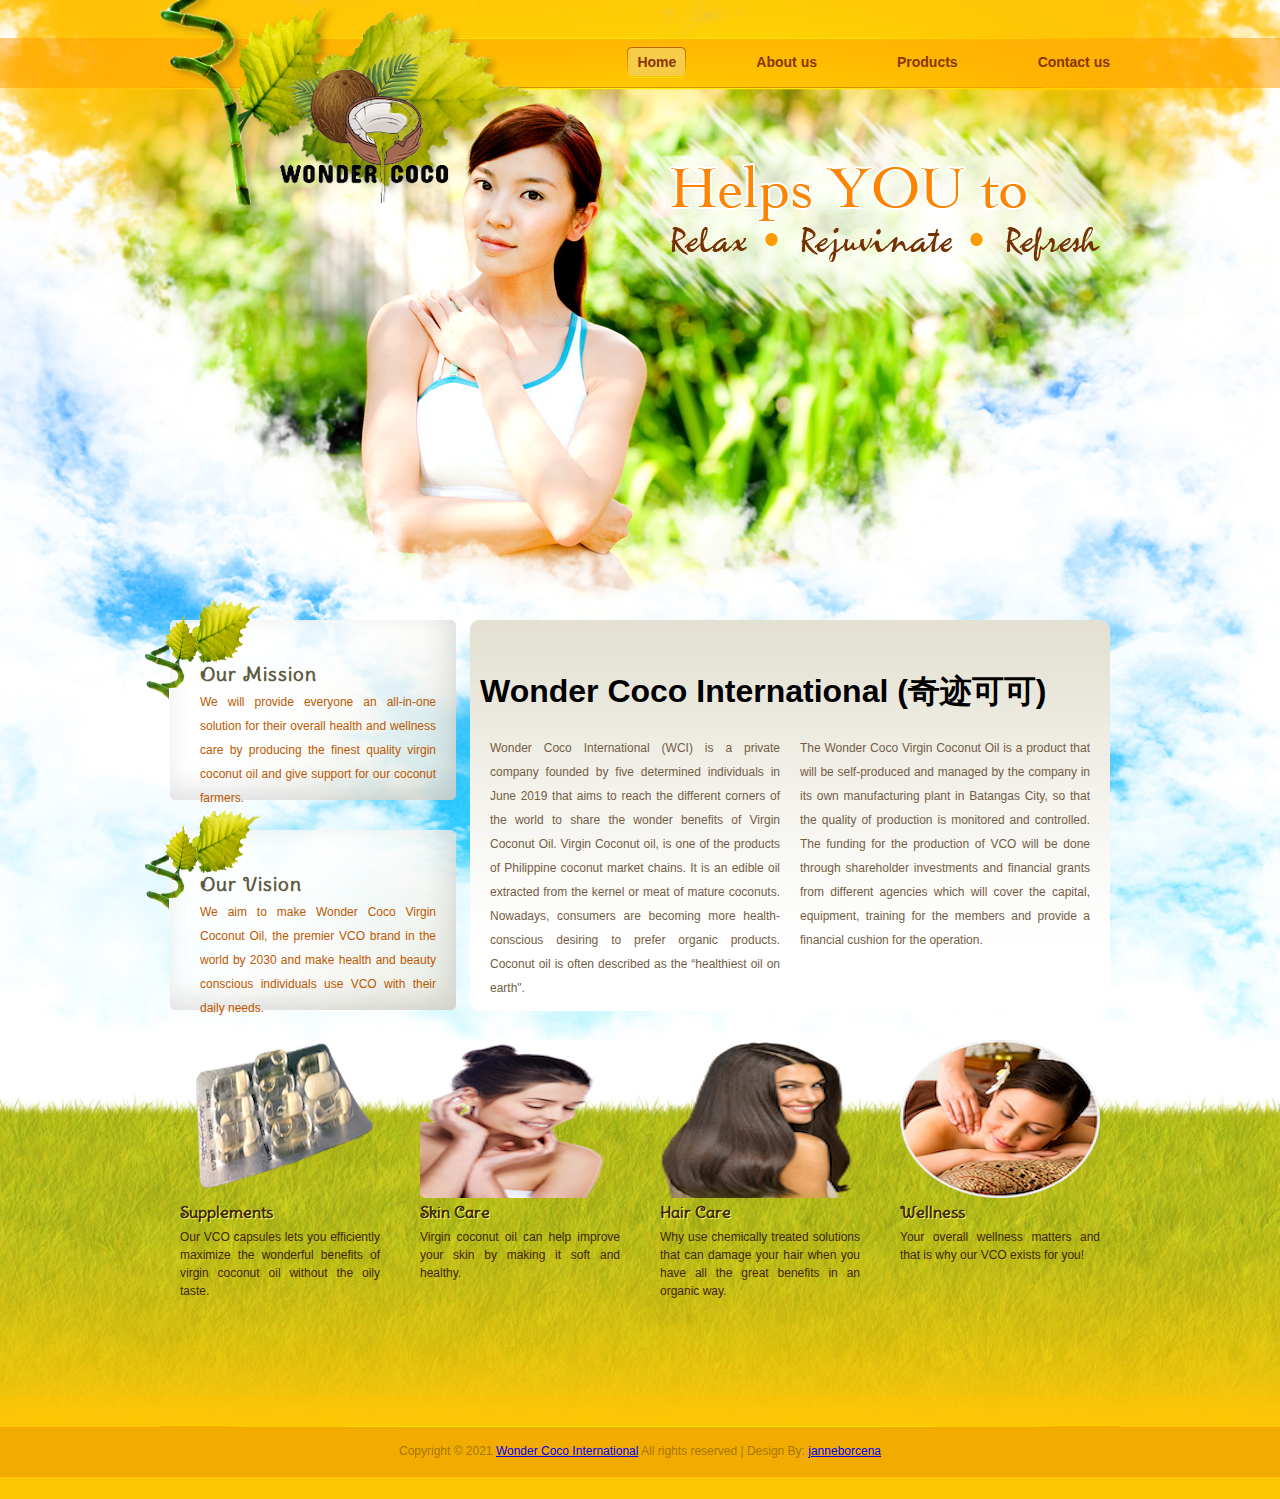
<file: index.html>
<!DOCTYPE html>
<html>
<head>
<title>Wonder Coco</title>
<meta charset="UTF-8">
<link rel="stylesheet" href="css/style.css" type="text/css">
<!--[if lte IE 7]>
<link rel="stylesheet" href="css/ie7.css" type="text/css" charset="utf-8">	
<![endif]-->
</head>
<body>
<div id="header">
  <div id="navigation">
    <div>
      <ul>
        <li class="active"><a href="index.html"><span>Home</span></a></li>
        <li><a href="about.html"><span>About us</span></a></li>
        <li><a href="products.html"><span>Products</span></a></li>
        <li><a href="contact.html"><span>Contact us</span></a></li>
      </ul>
    </div>
  </div>
  <div id="logo"> <a href="index.html"><img src="images/wondercoco.png" alt=""></a> </div>
</div>
<div id="body">
  <div id="main">
    <ul id="articles">
      <li> <span class="leaf"></span>
        <h3>Our Mission</h3>
        <p>We will provide everyone an all-in-one solution for their overall health and wellness care by producing the finest quality virgin coconut oil and give support for our coconut farmers.</p>
      </li>
      <li> <span class="leaf"></span>
        <h3>Our Vision</h3>
        <p>We aim to make Wonder Coco Virgin Coconut Oil, the premier VCO brand in the world by 2030 and make health and beauty conscious individuals use VCO with their daily needs.</p>
      </li>
    </ul>
    <div id="featured">
      <div class="footer">
        <div class="body">
          <h1>Wonder Coco International (奇迹可可)</h1>
          <p>Wonder Coco International (WCI) is a private company founded by five determined individuals in June 2019 that aims to reach the different corners of the world to share the wonder benefits of Virgin Coconut Oil. 
          Virgin Coconut oil, is one of the products of Philippine coconut market chains. It is an edible oil extracted from the kernel or meat of mature coconuts. Nowadays, consumers are becoming more health-conscious desiring to prefer organic products. Coconut oil is often described as the “healthiest oil on earth".
          </p>
          <p>The Wonder Coco Virgin Coconut Oil is a product that will be self-produced and managed by the company in its own manufacturing plant in Batangas City, so that the quality of production is monitored and controlled. The funding for the production of VCO will be done through shareholder investments and financial grants from different agencies which will cover the capital, equipment, training for the members and provide a financial cushion for the operation.</p>
        </div>
      </div>
    </div>
  </div>
</div>
<div id="footer">
  <div>
    <ul>
      <li> <img src="images/cococaps.png" alt="">
        <h4>Supplements</h4>
        <p>Our VCO capsules lets you efficiently maximize the wonderful benefits of virgin coconut oil without the oily taste.</p>
      </li>
      <li> <img src="images/skincare.png" alt="">
        <h4>Skin Care</h4>
        <p>Virgin coconut oil can help improve your skin by making it soft and healthy.</p>
      </li>
      <li> <img src="images/haircare.png" alt="">
        <h4>Hair Care</h4>
        <p>Why use chemically treated solutions that can damage your hair when you have all the great benefits in an organic way.</p>
      </li>
      <li> <img src="images/massage.png" alt="">
        <h4>Wellness</h4>
        <p>Your overall wellness matters and that is why our VCO exists for you!</p>
      </li>
    </ul>
    <p class="footnote">Copyright &copy; 2021 <a href="#">Wonder Coco International</a> All rights reserved | Design By: <a href="http://www.pricelocq.com/">janneborcena</a></p>
  </div>
</div>
</body>
</html>
</file>
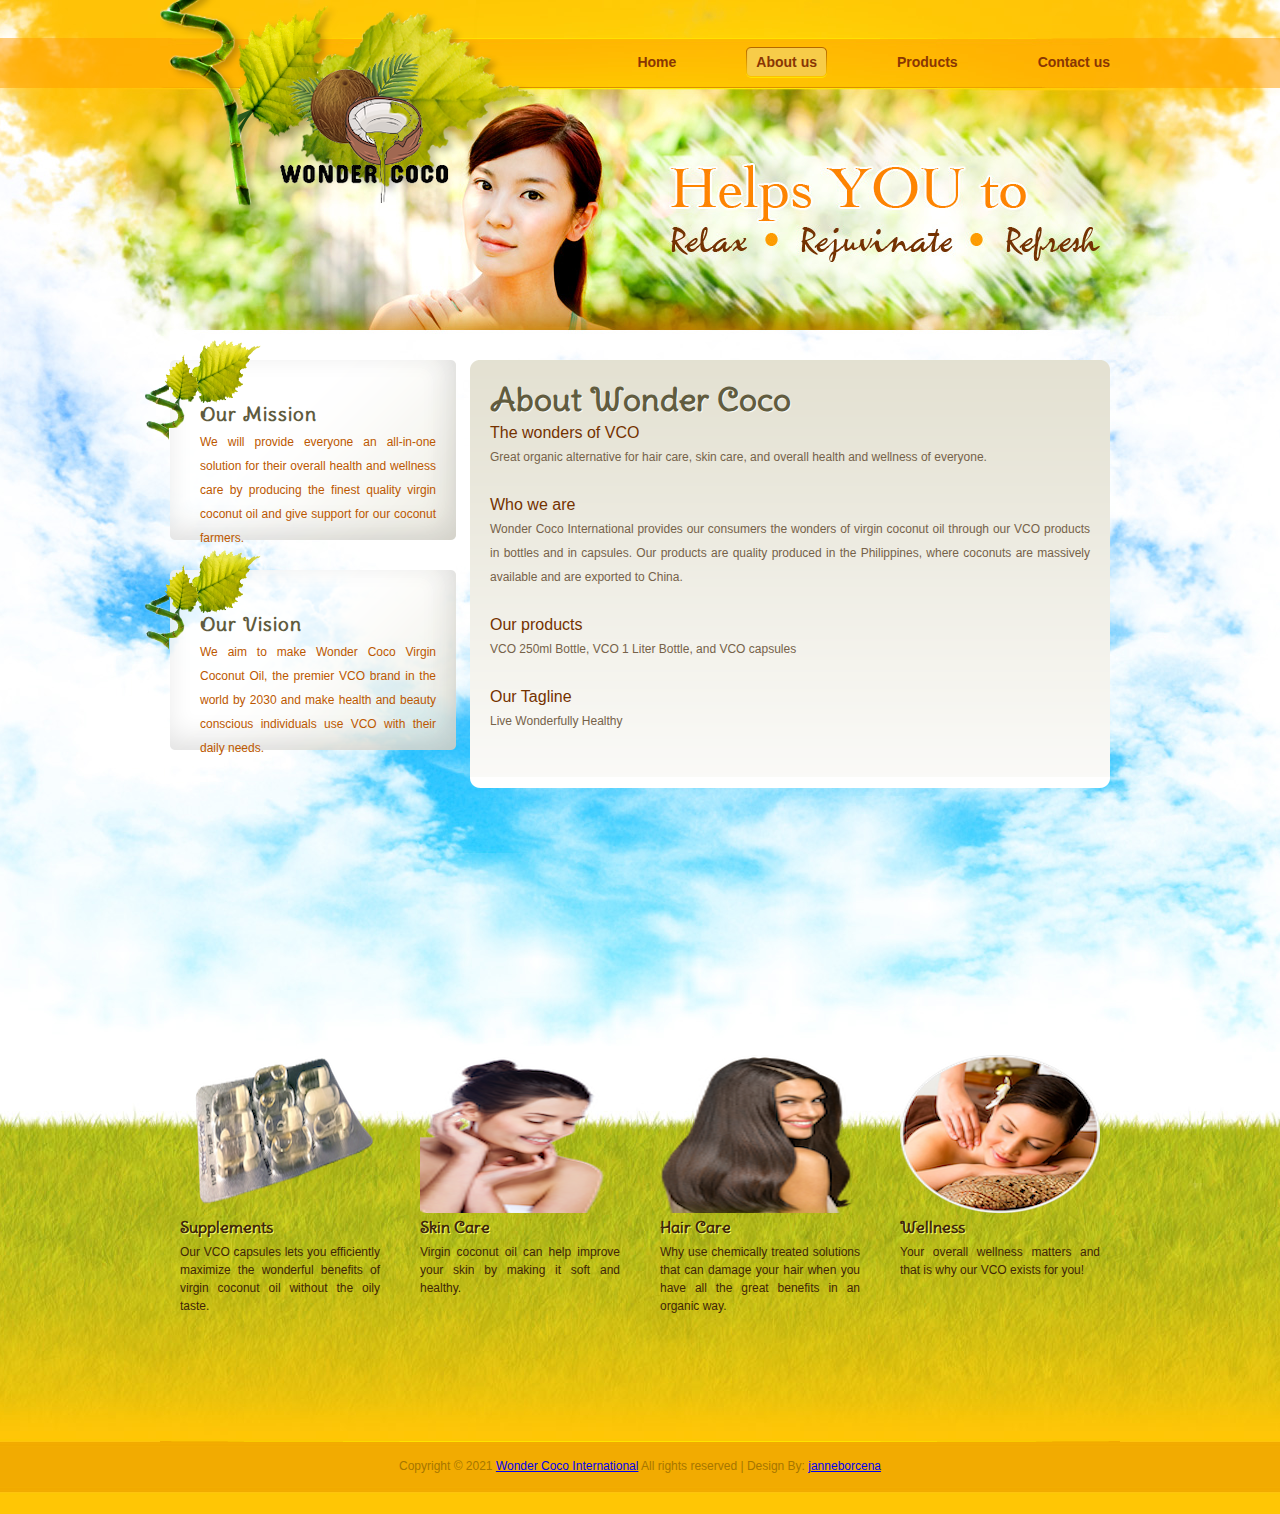
<file: about.html>
<!DOCTYPE html>
<html>
<head>
<title>Wonder Coco | About</title>
<meta charset="UTF-8">
<link rel="stylesheet" href="css/style.css" type="text/css">
<!--[if lte IE 7]>
<link rel="stylesheet" href="css/ie7.css" type="text/css" charset="utf-8">	
<![endif]-->
</head>
<body>
<div id="header">
  <div id="navigation">
    <div>
      <ul>
        <li><a href="index.html"><span>Home</span></a></li>
        <li class="active"><a href="about.html"><span>About us</span></a></li>
        <li><a href="products.html"><span>Products</span></a></li>
        <li><a href="contact.html"><span>Contact us</span></a></li>
      </ul>
    </div>
  </div>
  <div id="logo"> <a href="index.html"><img src="images/wondercoco.png" alt=""></a> </div>
</div>
<div id="body">
  <div id="contents">
    <div id="sidebar">
      <ul id="articles">
        <li> <span class="leaf"></span>
          <h3>Our Mission</h3>
          <p>We will provide everyone an all-in-one solution for their overall health and wellness care by producing the finest quality virgin coconut oil and give support for our coconut farmers.</p>
        </li>
        <li> <span class="leaf"></span>
          <h3>Our Vision</h3>
          <p>We aim to make Wonder Coco Virgin Coconut Oil, the premier VCO brand in the world by 2030 and make health and beauty conscious individuals use VCO with their daily needs.</p>
        </li>
      </ul>
    </div>
    <div class="header">
      <div class="footer">
        <div class="body">
          <h1>About Wonder Coco</h1>
          <h4>The wonders of VCO</h4>
          <p> Great organic alternative for hair care, skin care, and overall health and wellness of everyone. </p>
          <h4>Who we are</h4>
          <p> Wonder Coco International provides our consumers the wonders of virgin coconut oil through our VCO products in bottles and in capsules. Our products are quality produced in the Philippines, where coconuts are massively available and are exported to China.  
          </p>
          <h4>Our products</h4>
          <p> VCO 250ml Bottle, VCO 1 Liter Bottle, and VCO capsules </p>
          <h4>Our Tagline</h4>
          <p> Live Wonderfully Healthy </p>
        </div>
      </div>
    </div>
  </div>
</div>
<div id="footer">
  <div>
    <ul>
      <li> <img src="images/cococaps.png" alt="">
        <h4>Supplements</h4>
        <p>Our VCO capsules lets you efficiently maximize the wonderful benefits of virgin coconut oil without the oily taste.</p>
      </li>
      <li> <img src="images/skincare.png" alt="">
        <h4>Skin Care</h4>
        <p>Virgin coconut oil can help improve your skin by making it soft and healthy.</p>
      </li>
      <li> <img src="images/haircare.png" alt="">
        <h4>Hair Care</h4>
        <p>Why use chemically treated solutions that can damage your hair when you have all the great benefits in an organic way.</p>
      </li>
      <li> <img src="images/massage.png" alt="">
        <h4>Wellness</h4>
        <p>Your overall wellness matters and that is why our VCO exists for you!</p>
      </li>
    </ul>
    <p class="footnote">Copyright &copy; 2021 <a href="#">Wonder Coco International</a> All rights reserved | Design By: <a href="http://www.pricelocq.com/">janneborcena</a></p>
  </div>
</div>
</body>
</html>
</file>
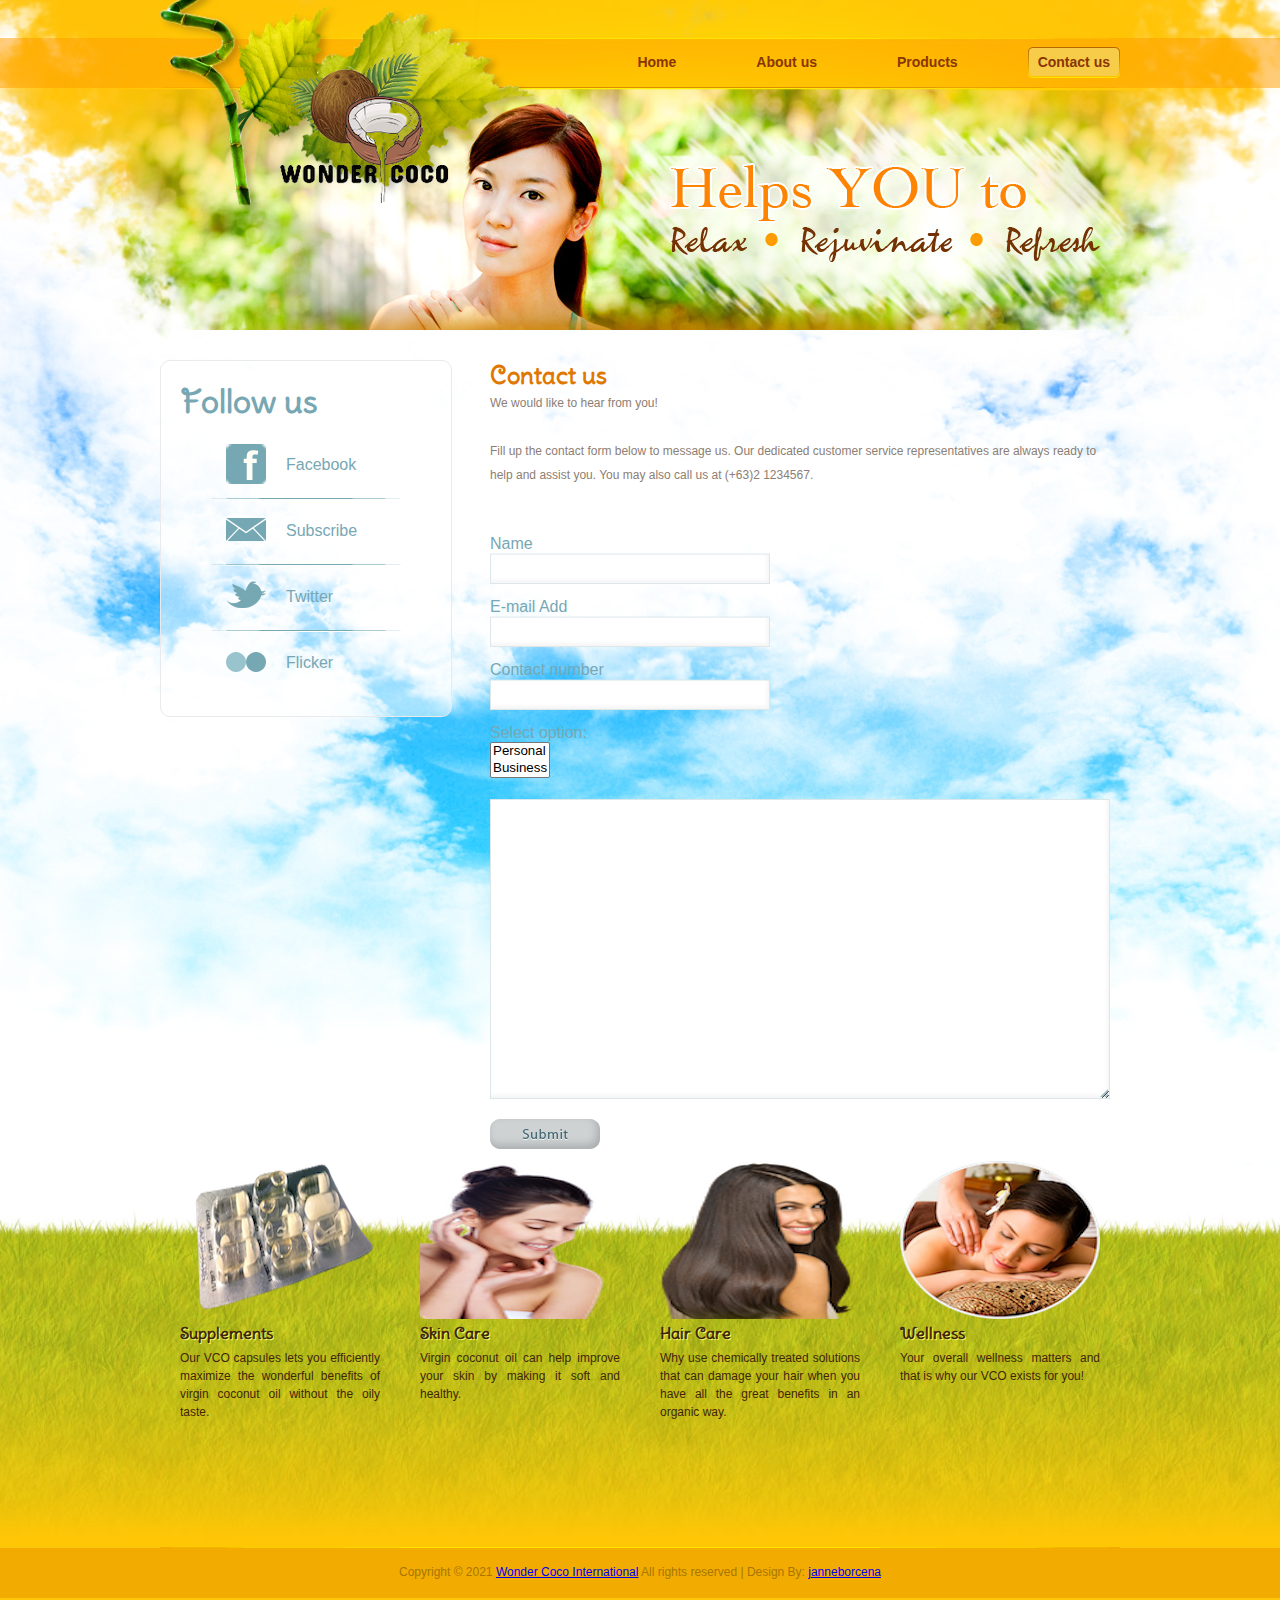
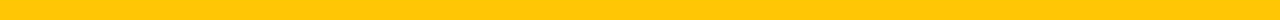
<file: contact.html>
<!DOCTYPE html>
<html>
<head>
<title>Wonder Coco | Contact</title>
<meta charset="UTF-8">
<link rel="stylesheet" href="css/style.css" type="text/css">
<!--[if lte IE 7]>
<link rel="stylesheet" href="css/ie7.css" type="text/css" charset="utf-8">	
<![endif]-->
</head>
<body>
<div id="header">
  <div id="navigation">
    <div>
      <ul>
        <li><a href="index.html"><span>Home</span></a></li>
        <li><a href="about.html"><span>About us</span></a></li>
        <li><a href="products.html"><span>Products</span></a></li>
        <li class="active"><a href="contact.html"><span>Contact us</span></a></li>
      </ul>
    </div>
  </div>
  <div id="logo"> <a href="index.html"><img src="images/wondercoco.png" alt=""></a> </div>
</div>
<div id="body">
  <div id="contents">
    <div id="sidebar">
      <div id="connect">
        <h1>Follow us</h1>
        <ul>
          <li><a href="#" class="facebook">Facebook</a></li>
          <li><a href="#" class="email">Subscribe</a></li>
          <li><a href="#" class="twitter">Twitter</a></li>
          <li><a href="#" class="flicker">Flicker</a></li>
        </ul>
      </div>
    </div>
    <div id="contacts">
      <h2>Contact us</h2>
      <p>We would like to hear from you!
        <p> Fill up the contact form below to message us. Our dedicated customer service representatives are always ready to help and assist you. You may also call us at (+63)2 1234567.
        </p>
      </p>
      <form action="/wondercoco.github.io/contactsuccess.html" method="get">
        <label>Name</label>
        <input type="text">
        <label>E-mail Add</label>
        <input type="text">
        <label>Contact number</label>
        <input type="text">
        <label>Select option:</label>
        <div>
          <select id="mySelect" size="2">
            <option value="personal">Personal</option>
            <option value="business">Business</option>
          </select>
        </div>
        <textarea></textarea>
        <input type="submit" value="" class="button">
      </form>
    </div>
  </div>
</div>
<div id="footer">
  <div>
    <ul>
      <li> <img src="images/cococaps.png" alt="">
        <h4>Supplements</h4>
        <p>Our VCO capsules lets you efficiently maximize the wonderful benefits of virgin coconut oil without the oily taste.</p>
      </li>
      <li> <img src="images/skincare.png" alt="">
        <h4>Skin Care</h4>
        <p>Virgin coconut oil can help improve your skin by making it soft and healthy.</p>
      </li>
      <li> <img src="images/haircare.png" alt="">
        <h4>Hair Care</h4>
        <p>Why use chemically treated solutions that can damage your hair when you have all the great benefits in an organic way.</p>
      </li>
      <li> <img src="images/massage.png" alt="">
        <h4>Wellness</h4>
        <p>Your overall wellness matters and that is why our VCO exists for you!</p>
      </li>
    </ul>
    <p class="footnote">Copyright &copy; 2021 <a href="#">Wonder Coco International</a> All rights reserved | Design By: <a href="http://www.pricelocq.com/">janneborcena</a></p>
  </div>
</div>
</body>
</html>
</file>
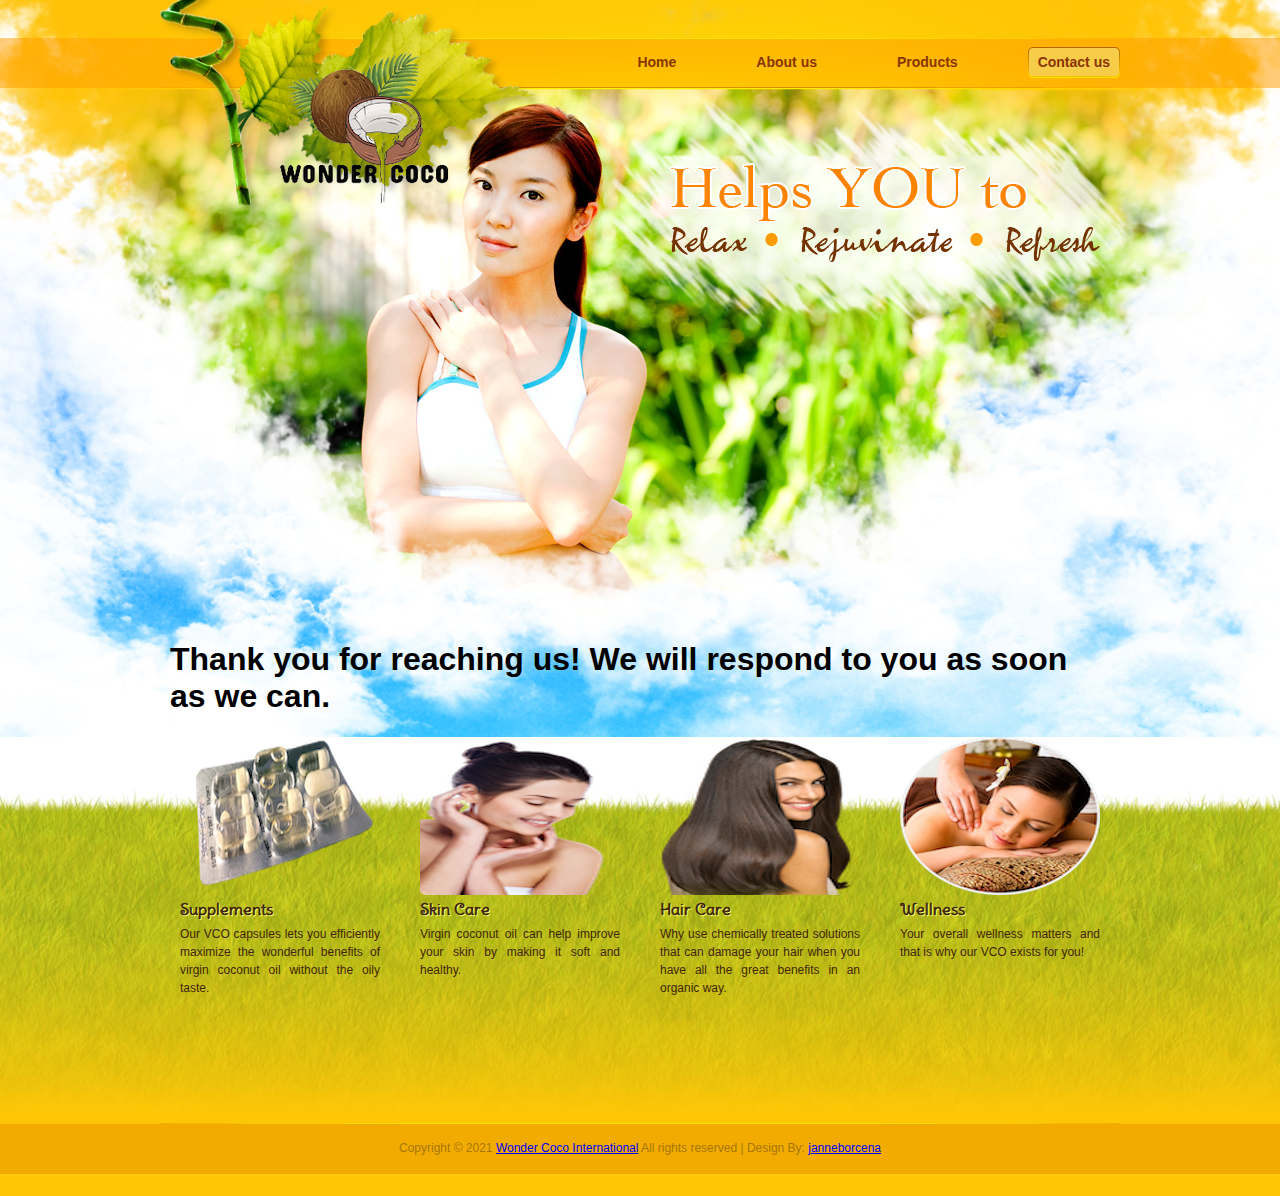
<file: contactsuccess.html>
<!DOCTYPE html>
<html>
<head>
<title>Wonder Coco</title>
<meta charset="UTF-8">
<link rel="stylesheet" href="css/style.css" type="text/css">
<!--[if lte IE 7]>
<link rel="stylesheet" href="css/ie7.css" type="text/css" charset="utf-8">	
<![endif]-->
</head>
<body>
<div id="header">
  <div id="navigation">
    <div>
      <ul>
        <li><a href="index.html"><span>Home</span></a></li>
        <li><a href="about.html"><span>About us</span></a></li>
        <li><a href="products.html"><span>Products</span></a></li>
        <li class="active"><a href="contact.html"><span>Contact us</span></a></li>
      </ul>
    </div>
  </div>
  <div id="logo"> <a href="index.html"><img src="images/wondercoco.png" alt=""></a> </div>
</div>
<div id="body">
  <div id="main">
      <div class="footer">
        <div class="body">
          <h1>Thank you for reaching us! We will respond to you as soon as we can.</h1>
        </div>
      </div>
    </div>
</div>
<div id="footer">
  <div>
    <ul>
      <li> <img src="images/cococaps.png" alt="">
        <h4>Supplements</h4>
        <p>Our VCO capsules lets you efficiently maximize the wonderful benefits of virgin coconut oil without the oily taste.</p>
      </li>
      <li> <img src="images/skincare.png" alt="">
        <h4>Skin Care</h4>
        <p>Virgin coconut oil can help improve your skin by making it soft and healthy.</p>
      </li>
      <li> <img src="images/haircare.png" alt="">
        <h4>Hair Care</h4>
        <p>Why use chemically treated solutions that can damage your hair when you have all the great benefits in an organic way.</p>
      </li>
      <li> <img src="images/massage.png" alt="">
        <h4>Wellness</h4>
        <p>Your overall wellness matters and that is why our VCO exists for you!</p>
      </li>
    </ul>
    <p class="footnote">Copyright &copy; 2021 <a href="#">Wonder Coco International</a> All rights reserved | Design By: <a href="http://www.pricelocq.com/">janneborcena</a></p>
  </div>
</div>
</body>
</html>
</file>
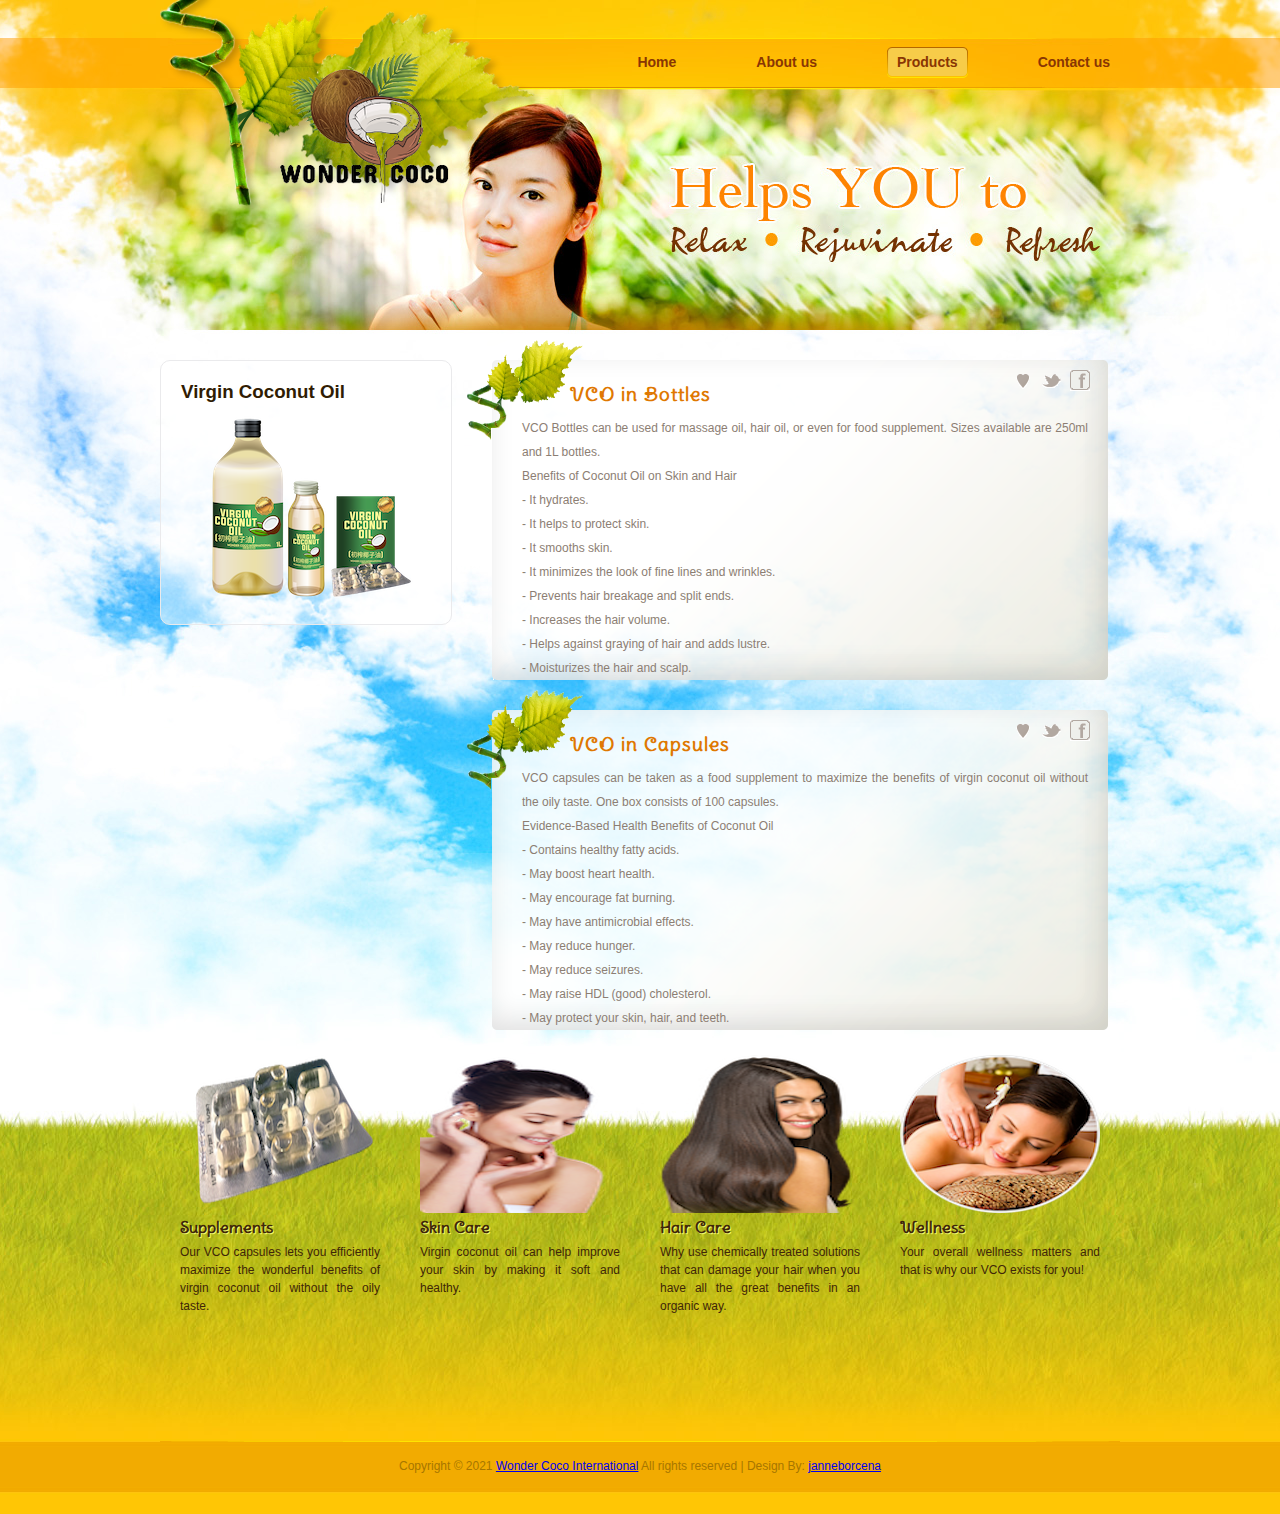
<file: products.html>
<!DOCTYPE html>
<html>
<head>
<title>Wonder Coco | Products</title>
<meta charset="UTF-8">
<link rel="stylesheet" href="css/style.css" type="text/css">
<!--[if lte IE 7]>
<link rel="stylesheet" href="css/ie7.css" type="text/css" charset="utf-8">	
<![endif]-->
</head>
<body>
<div id="header">
  <div id="navigation">
    <div>
      <ul>
        <li><a href="index.html"><span>Home</span></a></li>
        <li><a href="about.html"><span>About us</span></a></li>
        <li class="active"><a href="products.html"><span>Products</span></a></li>
        <li><a href="contact.html"><span>Contact us</span></a></li>
      </ul>
    </div>
  </div>
  <div id="logo"> <a href="index.html"><img src="images/wondercoco.png" alt=""></a> </div>
</div>
<div id="body">
  <div id="contents">

    <div id="sidebar">
      <div id="archives">
        <h3>Virgin Coconut Oil</h3>
        <div id="oil"> <a href="#"><img src="images/wondervco.png" alt=""> </a> </div>
      </div>
    </div>

    <div id="blogs">
      <ul>
        <li> <span class="leaf"></span> <span class="links"> <a href="#" class="heart"></a> <a href="#" class="twitter"></a> <a href="#" class="facebook"></a> </span>
          <h3>VCO in Bottles</h3>
          <p>VCO Bottles can be used for massage oil, hair oil, or even for food supplement. Sizes available are 250ml and 1L bottles.
          <p>Benefits of Coconut Oil on Skin and Hair </p>
            <p>- It hydrates.</p>
            <p>- It helps to protect skin.</p>
            <p>- It smooths skin.</p>
            <p>- It minimizes the look of fine lines and wrinkles.</p>
            <p>- Prevents hair breakage and split ends.</p>
            <p>- Increases the hair volume.</p>
            <p>- Helps against graying of hair and adds lustre.</p>
            <p>- Moisturizes the hair and scalp.</p>
          </p>
        </li>
        <li> <span class="leaf"></span> <span class="links"> <a href="#" class="heart"></a> <a href="#" class="twitter"></a> <a href="#" class="facebook"></a> </span>
          <h3>VCO in Capsules</h3>
          <p>VCO capsules can be taken as a food supplement to maximize the benefits of virgin coconut oil without the oily taste. One box consists of 100 capsules. 
          <p>Evidence-Based Health Benefits of Coconut Oil</p>
            <p>- Contains healthy fatty acids.</p>
            <p>- May boost heart health.</p>
            <p>- May encourage fat burning.</p>
            <p>- May have antimicrobial effects.</p>
            <p>- May reduce hunger.</p>
            <p>- May reduce seizures.</p>
            <p>- May raise HDL (good) cholesterol.</p>
            <p>- May protect your skin, hair, and teeth.</p>
          </p>
        </li>
      </ul>
    </div>
  </div>
</div>
<div id="footer">
  <div>
    <ul>
      <li> <img src="images/cococaps.png" alt="">
        <h4>Supplements</h4>
        <p>Our VCO capsules lets you efficiently maximize the wonderful benefits of virgin coconut oil without the oily taste.</p>
      </li>
      <li> <img src="images/skincare.png" alt="">
        <h4>Skin Care</h4>
        <p>Virgin coconut oil can help improve your skin by making it soft and healthy.</p>
      </li>
      <li> <img src="images/haircare.png" alt="">
        <h4>Hair Care</h4>
        <p>Why use chemically treated solutions that can damage your hair when you have all the great benefits in an organic way.</p>
      </li>
      <li> <img src="images/massage.png" alt="">
        <h4>Wellness</h4>
        <p>Your overall wellness matters and that is why our VCO exists for you!</p>
      </li>
    </ul>
    <p class="footnote">Copyright &copy; 2021 <a href="#">Wonder Coco International</a> All rights reserved | Design By: <a href="http://www.pricelocq.com/">janneborcena</a></p>
  </div>
</div>
</body>
</html>
</file>
<file: css/style.css>
/* Website template by freewebsitetemplates.com */
@font-face {
    font-family: 'DeliusSwashCapsRegular';
    src: url('fonts/deliusswashcaps-regular-webfont.eot');
    src: url('fonts/deliusswashcaps-regular-webfont.eot?#iefix') format('embedded-opentype'),
         url('fonts/deliusswashcaps-regular-webfont.woff') format('woff'),
         url('fonts/deliusswashcaps-regular-webfont.ttf') format('truetype'),
         url('fonts/deliusswashcaps-regular-webfont.svg#DeliusSwashCapsRegular') format('svg');
    font-weight: normal;
    font-style: normal;
}

body {
	background: #fff url(../images/bg-body.jpg) no-repeat center top;
	font-family: Arial, Helvetica, 'Lucida Sans Unicode', 'Lucida Grande', Tahoma, 'MS Sans Serif', sans-serif;
	margin: 0;
}

img {
	border: 0;
}

#navigation,
#featured div.body,
#contents div.body {
	background: url(../images/bg-content-strips.png) repeat-x;
}
#featured, #contents div.header,
#featured div.footer, #contents div.footer {
	background: url(../images/bg-content-borders.png) no-repeat;
}

#navigation div,
#footer .footnote {
	background: url(../images/bg-navigation.png) no-repeat;
}

#logo, 
#articles li, span.leaf, #blogs ul li,
#contacts form input, #contacts form input.button, #contacts form textarea {
	background: url(../images/interface.png) no-repeat;
}

/*------------------------------ HEADER ------------------------------*/
#header {
	width: 960px;
	margin: 0 auto 51px;
}

/** Logo **/
#logo {
	background-position: 0 0;
	height: 168px;
	width: 298px;
	padding: 51px 0 0 83px;
	position: relative;
}
#logo a {
	display: block;
	height: 51px;
	width: 215px;
	margin-left: 20px;
}

/** Navigation **/
#navigation {
	background-position: 0 0;
	height: 50px;
	width: 100%;
	position: absolute;
	top: 38px;
	left: 0;
}
#navigation div {
	background-position: 0 0;
	height: 50px;
	width: 960px;
	margin: 0 auto;
}
#navigation ul {
	float: right;
	list-style: none;
	margin: 0;
	padding: 0;
}
#navigation ul li {
	float: left;
	font-size: 14pt;
	margin-left: 60px;
	text-align: center;
}
#navigation ul li:first-child {
	margin: 0;
}
#navigation ul li a {
	color: #893604;
	display: block;
	font-size: 14px;
	font-weight: bold;
	height: 31px;
	line-height: 31px;
	margin: 9px 0;
	padding-left: 5px;
	outline: 0;
	text-decoration: none;
}
#navigation ul li a span {
	display: block;
	height: 50px;
	padding: 0 10px 0 5px;
}
#navigation ul li a:hover, #navigation ul li.active a,
#navigation ul li a:hover span, #navigation ul li.active a span {
	background: url(../images/bg-menu-selected.png) no-repeat;
}
#navigation ul li a:hover, #navigation ul li.active a {
	background-position: 0 0;
}
#navigation ul li a:hover span, #navigation ul li.active a span {
	background-position: right -43px;
}


/*------------------------------ BODY ------------------------------*/
#body {
	width: 940px;
	margin: 0 auto;
	padding: 0 10px;
}

/** MAIN **/
#main {
	display: inline-block;
	padding-top: 350px;
}
#articles {
	float: left;
	list-style: none;
	width: 286px;
	margin: 0;
	padding: 0;
}
#articles li {
	background-position: 0 -231px;
	height: 120px;
	width: 236px;
	margin: 0 0 30px;
	padding: 40px 20px 20px 30px;
	position: relative;
}
#articles li span.leaf {
	background-position: 0 -1152px;
	display: block;
	height: 100px;
	width: 117px;
	position: absolute;
	top: -20px;
	left: -25px;
}
#articles li h3 {
	color: #5f5b3e;
	font-family: 'DeliusSwashCapsRegular';
	letter-spacing: 1px;
	line-height: 30px;
	margin: 0;
}
#articles li p {
	color: #bc5800;
	font-size: 12px;
	line-height: 24px;
	margin: 0;
	text-align: justify;
}
#articles li p a {
	color: #bc5800;
}
#articles li a.more {
	color: #618200;
	text-decoration: none;
}

#featured, #contents div.header {
	background-position: 0 0;
	width: 640px;
	margin-left: 300px;
	padding-top: 9px;
}
#featured div.footer, #contents div.footer {
	background-position: -652px bottom;
	padding-bottom: 11px;
}
#featured div.body {
	background-position: 0 -71px;
	display: inline-block;
	height: 331px;
	max-height: 390px;
	padding: 20px 10px;
}
#fetured div.body h1 {
	color: #5f5b3e;
	font-family: 'DeliusSwashCapsRegular';
	letter-spacing: 1px;
	line-height: 42px;
	margin: 0;
	padding: 0 10px;
}
#featured div.body p {
	float: left;
	color: #755d43;
	font-size: 12px;
	line-height: 24px;
	width: 290px;
	margin: 0;
	padding: 0 10px;
	text-align: justify;
}
#featured div.body p a, #contents p a {
	color: #618200;
}

/*------------------------------ CONTENTS ------------------------------*/
#contents {
	background: url(../images/bg-content.jpg) no-repeat center top;
	min-height: 695px;
	padding-top: 90px;
}
#contents div.body {
	background-position: 0 -464px;
	max-height: 640px;
	padding: 10px 20px 20px;
}
#contents div.body h1 {
	color: #615c3f;
	font-family: 'DeliusSwashCapsRegular';
	line-height: 42px;
	margin: 0;
	text-shadow: 1px 1px #f9faf5;
}
#contents div.body h4 {
	color: #743200;
	font-weight: normal;
	line-height: 24px;
	margin: 0;
}
#contents div.body p {
	color: #766249;
	font-size: 12px;
	line-height: 24px;
	margin: 0;
	padding: 0 0 24px;
	text-align: justify;
}

/** SIDEBAR **/
#sidebar {
	float: left;
	width: 300px;
}

#archives ul li a, #archives ul li a.expand,
#blogs ul li span.links a {
	background: url(../images/icon-small.png) no-repeat;
}

/** ARCHIVES **/
#archives {
	background: url(../images/bg-sidebar.png) left top;
	width: 250px;
	border: 1px solid #eaeaec;
	border-radius: 10px;
	margin-left: -10px;
	padding: 20px;
}
#archives h3 {
	color: #301c03;
	margin: 0 0 10px;
}
#archives ul {
	list-style: none;
	margin: 0;
	padding: 0;
}
#archives ul li {
	background: url(../images/separator.png) no-repeat center top;
	font-size: 14px;
	line-height: 24px;
	width: 210px;
	padding: 12px 0;
}
#archives ul li a {
	background-position: right -90px;
	color: #ff9702;
	display: block;
	font-size: 16px;
	margin: 0 auto;
	padding-left: 20px;
	text-decoration: none;
}
#archives ul li a.expand {
	background-position: right -120px;
}
#archives ul li a span {
	color: #bd6712;
}
#archives ul li div.months {
	background: url(../images/separator.png) no-repeat center 10px;
	padding: 20px 20px 10px;
}
#archives ul li div.months a {
	background: none;
	color: #766146;
	font-size: 12px;
	padding-left: 20px;
}

#blogs, #contacts {
	width: 620px;
	margin-left: 320px;
}
#blogs ul {
	list-style: none;
	width: 616px;
	margin: 0 auto;
	padding: 0;
}
#blogs ul li {
	background-position: 0 -423px;
	height: 280px;
	width: 566px;
	margin: 0 0 30px;
	padding: 20px 20px 20px 30px;
	position: relative;
}
#blogs ul li span.leaf {
	background-position: 0 -1152px;
	display: block;
	height: 100px;
	width: 117px;
	position: absolute;
	top: -20px;
	left: -25px;
}
#blogs ul li span.links {
	position: absolute;
	top: 10px;
	right: 16px;
}
#blogs ul li span.links a {
	display: inline-block;
	width: 20px;
	height: 21px;
	margin: 0 2px;
}
#blogs ul li span.links a.heart {
	background-position: 0 1px;
}
#blogs ul li span.links a.twitter {
	background-position: 0 -32px;
}
#blogs ul li span.links a.facebook {
	background-position: 0 -65px;
}

#blogs ul li h3 {
	color: #df7801;
	font-family: 'DeliusSwashCapsRegular';
	letter-spacing: 1px;
	line-height: 30px;
	margin: 0 0 6px;
	padding-left: 48px;
}
#blogs ul li h3 em {
	color: #8c7e73;
	font-style: normal;
	font-weight: normal;
}
#blogs ul li p {
	color: #8c7e73;
	font-size: 12px;
	line-height: 24px;
	margin: 0;
	text-align: justify;
}
#blogs ul li a.more {
	color: #618200;
	text-decoration: none;
}


/*------------------------------ Contact us Page ------------------------------*/
/** CONNECT **/
#connect {
	background: url(../images/bg-sidebar.png) left top;
	width: 250px;
	border: 1px solid #eaeaec;
	border-radius: 10px;
	margin-left: -10px;
	padding: 20px;
}
#connect h1 {
	color: #77a7b3;
	font-family: 'DeliusSwashCapsRegular';
	margin: 0 0 10px;
}
#connect ul {
	list-style: none;
	margin: 0;
	padding: 0;
}
#connect ul li {
	background: url(../images/separator2.png) no-repeat center top;
	padding: 12px 0;
}
#connect ul li:first-child {
	background: none;
}
#connect ul li a {
	background: url(../images/icons.png) no-repeat;
	color: #77a7b3;
	display: block;
	font-size: 16px;
	height: 42px;
	width: 100px;
	line-height: 42px;
	margin: 0 auto;
	padding-left: 60px;
	text-decoration: none;
}
#connect ul li a.facebook {
	background-position: 0 0;
}
#connect a.email {
	background-position: 0 -52px;
}
#connect a.twitter {
	background-position: 0 -105px;
}
#connect a.flicker {
	background-position: 0 -156px;
}

#contacts h2 {
	color: #df7801;
	font-family: 'DeliusSwashCapsRegular';
	margin: 0;
}
#contacts p {
	color: #8c7e73;
	font-size: 12px;
	line-height: 24px;
	margin: 0;
	padding: 0 0 24px;
}
#contacts form label {
	color: #77a7b3;
	display: block;
}
#contacts form input {
	background-position: 0 -755px;
	color: #77a7b3;
	display: block;
	height: 31px;
	width: 275px;
	border: 0;
	margin: 0 0 12px;
	padding-left: 5px;
}
#contacts form input.button {
	background-position: 0 -1110px;
	cursor: pointer;
	height: 30px;
	width: 110px;
	border: 0;
}
#contacts form textarea {
	background-position: 0 -798px;
	color: #77a7b3;
	display: block;
	height: 290px;
	width: 610px;
	border: 0;
	margin: 20px 0;
	padding: 5px;
}

/*------------------------------ FOOTER ------------------------------*/
#footer {
	background: #ffc605 url(../images/bg-footer.jpg) repeat-x center top;
}
#footer div {
	width: 960px;
	margin: 0 auto;
	padding: 0 0 24px;
}

#footer ul {
	display: inline-block;
	list-style: none;
	margin: 0 0 40px;
	padding: 0;
}
#footer ul li {
	float: left;
	height: 342px;
	width: 240px;
}
#footer ul li img {
	display: block;
	width: 200px;
	margin: 0 auto;
}
#footer ul li h4 {
	color: #3f2608;
	font-family: 'DeliusSwashCapsRegular';
	line-height: 30px;
	margin: 0;
	padding: 0 20px;
	text-shadow: 1px 1px #f2f96f;
}
#footer ul li p {
	color: #3f2608;
	font-size: 12px;
	line-height: 18px;
	margin: 0;
	padding: 0 20px 18px;
	text-align: justify;
}

#footer .footnote {
	background-position: 0 -62px;
	clear: both;
	color: #a77600;
	font-size: 12px;
	margin: 0;
	padding: 18px 0 17px;
	text-align: center;
}

/*------------------------------ For IE6 ------------------------------*/
</file>
<file: css/ie7.css>
/* Website template by freewebsitetemplates.com */

/*------------------------------ FOOTER ------------------------------*/
#footer ul {
	margin-bottom: 45px;
}
</file>
